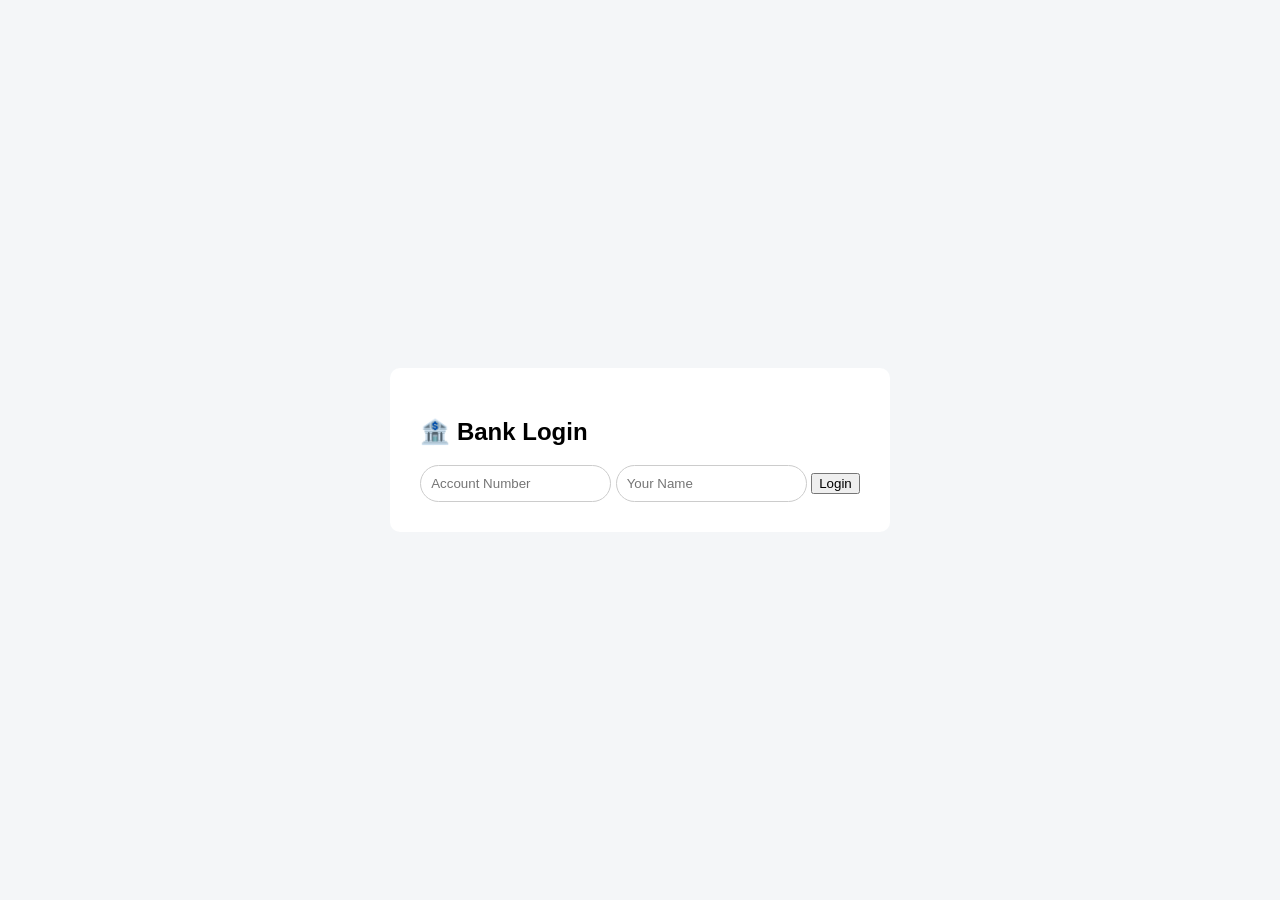
<file: login.html>
<!DOCTYPE html>
<html>
<head>
    <title>Login</title>
    <link rel="stylesheet" href="style.css">
</head>

<body class="login-body">

<div class="login-box">
    <h2>🏦 Bank Login</h2>

    <input type="text" id="accNo" placeholder="Account Number">
    <input type="text" id="name" placeholder="Your Name">

    <button onclick="login()">Login</button>
</div>

<script>
function login(){
    let acc = document.getElementById("accNo").value.trim();
    let name = document.getElementById("name").value.trim();

    if(!/^\d{6,}$/.test(acc)){
        alert("Account must be 6+ digits");
        return;
    }

    if(name === ""){
        alert("Enter name");
        return;
    }

    localStorage.setItem("accountNo", acc);
    localStorage.setItem("userName", name);

    window.location.href = "index.html";
}
</script>

</body>
</html>
</file>
<file: style.css>
body {
    margin: 0;
    font-family: Arial;
    background: #f4f6f8;
}

/* LOGIN */
.login-body {
    display: flex;
    justify-content: center;
    align-items: center;
    height: 100vh;
}

.login-box {
    background: white;
    padding: 30px;
    border-radius: 10px;
}

/* LAYOUT */
.main-container {
    display: flex;
    height: 100vh;
}

/* SIDEBAR */
.sidebar {
    width: 250px;
    background: linear-gradient(180deg, #1e3a8a, #2563eb);
    color: white;
    padding: 20px;
}

.sidebar button {
    width: 100%;
    margin: 10px 0;
    padding: 12px;
    border-radius: 10px;
    border: none;
    background: rgba(255,255,255,0.2);
    color: white;
    cursor: pointer;
}

/* MAIN CONTENT */
.chat-section {
    flex: 1;
    display: flex;
    justify-content: center;
    align-items: flex-start;
    gap: 25px;
    padding: 25px;
}

/* GRAPH */
.graph-panel {
    width: 320px;
    min-width: 320px;
    background: white;
    padding: 15px;
    border-radius: 15px;
}

#balanceChart {
    width: 100% !important;
    height: 250px !important;
}

/* CHAT BOX */
.container {
    width: 650px;
    min-width: 650px;
    max-width: 700px;
    background: white;
    padding: 20px;
    border-radius: 15px;
}

#chatbox {
    height: 400px;
    overflow-y: auto;
    padding: 10px;
}
#balanceChart {
    width: 100% !important;
    height: 220px !important;
}

/* MESSAGES */
.user {
    align-self: flex-end;
    background: #4f46e5;
    color: white;
    padding: 10px;
    border-radius: 20px;
    margin: 5px;
}

.bot {
    align-self: flex-start;
    background: #e5e7eb;
    padding: 10px;
    border-radius: 20px;
    margin: 5px;
}

/* MENU */
.menu-options {
    display: grid;
    grid-template-columns: repeat(4, 1fr);
    gap: 18px;
    justify-items: center;
    margin: 15px 0;
}

.menu-options button {
    width: 80px;
    height: 80px;
    border-radius: 50%;   /* 🔥 makes circle */
    border: none;

    background: linear-gradient(135deg, #4f46e5, #3b82f6);
    color: white;

    display: flex;
    flex-direction: column;
    justify-content: center;
    align-items: center;
    gap: 4px;

    font-size: 18px;
    cursor: pointer;
    transition: 0.25s;
}
.menu-options button span {
    font-size: 11px;
}
.menu-options button:hover {
    transform: scale(1.08);
    box-shadow: 0 6px 15px rgba(79,70,229,0.4);
}
/* INPUT */
.input-area {
    display: flex;
    margin-top: 10px;
}

input {
    flex: 1;
    padding: 10px;
    border-radius: 20px;
    border: 1px solid #ccc;
}

/* TABLE */
table {
    width: 100%;
    margin-top: 10px;
}

th {
    background: #4f46e5;
    color: white;
}
</file>
